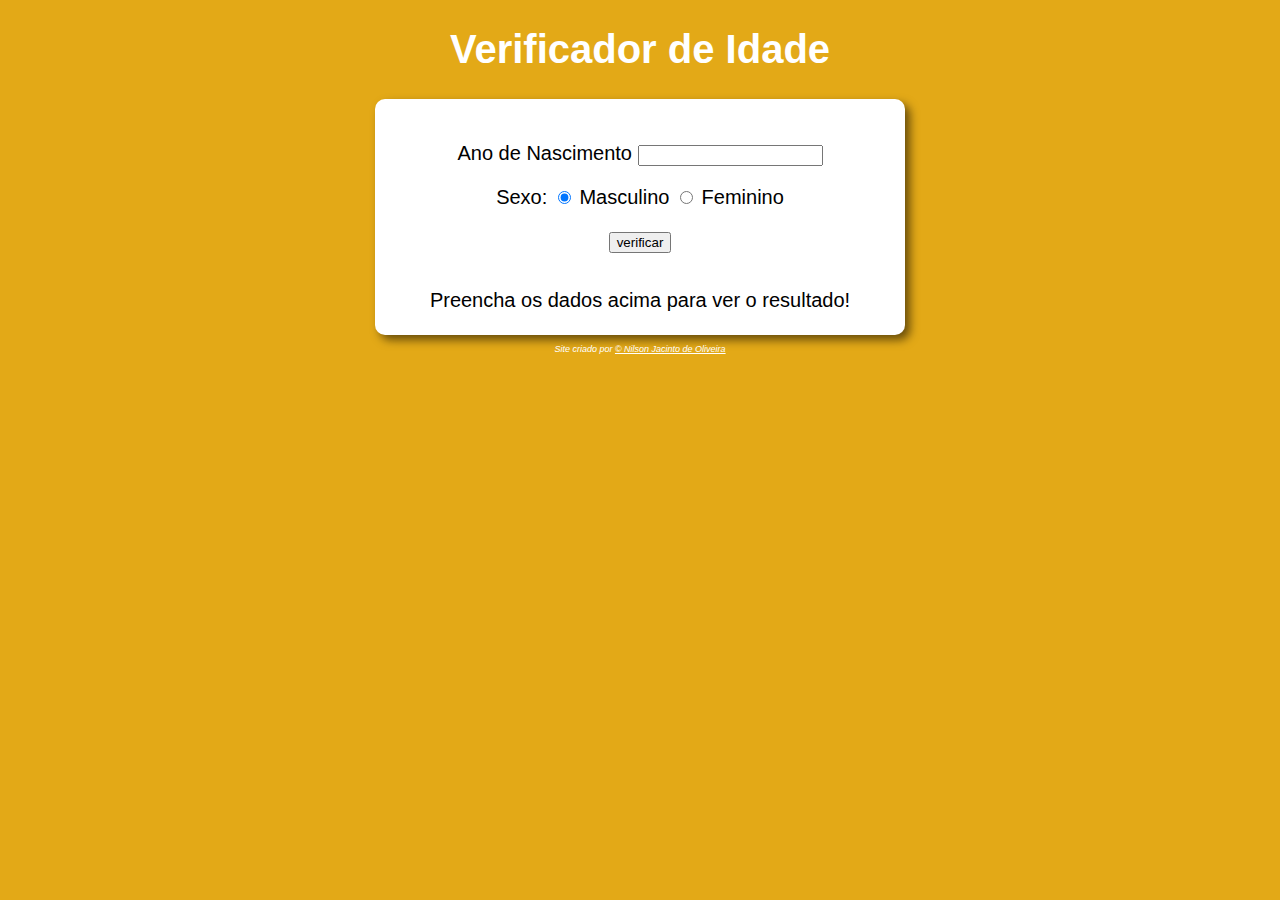
<file: index.html>
<!DOCTYPE html>
<html lang="en">

<head>
    <meta charset="UTF-8">
    <meta http-equiv="X-UA-Compatible" content="IE=edge">
    <meta name="viewport" content="width=device-width, initial-scale=1.0">
    <title>Verificador de Idade</title>
    <link rel="stylesheet" href="estilo.css">
</head>

<body>
    <header>
        <h1>Verificador de Idade</h1>
    </header>

    <section>
        <div>
            <p>Ano de Nascimento
                <input type="number" name="txtano" id="txtano" min="0">
            </p>
           
            <p>Sexo:
                <input type="radio" name="radsex" id="mas" checked>
                <label for="mas">Masculino</label>
                <input type="radio" name="radsex" id="fem">
                <label for="fem">Feminino</label>
            </p>
            <p>
                <input type="button" value="verificar" onclick="verificar()">
            </p>

        </div>

        <div id="res">
Preencha os dados acima para ver o resultado!
        </div>
    </section>

    <footer>
        <p>Site criado por <a href="https://github.com/nilsonjacinto/" target="_blank" class="white"> &copy Nilson
                Jacinto de Oliveira</a></p>
    </footer>

    <script src="script.js"></script>
</body>

</html>
</file>
<file: estilo.css>
body{
    background-color: rgb(227, 169, 23);
    font: normal 15pt arial;
    }
    
    header{
    color: white;
    text-align: center;
    }
    
    section{
        background-color:white;
        border-radius: 10px;
        padding: 15px;
        width: 500px;
        margin: auto;
        box-shadow: 5px 5px 10px rgba(0, 0, 0, 0.545);
    
    }
    
    div {
        text-align: center;
        padding: 8px;
    }
    
    footer {
        color: white;
        text-align: center;
        font-style: italic;
        font-size: 9px;
    }
    
    .white{
        color: white;
        font-size: 9px;
    }
</file>
